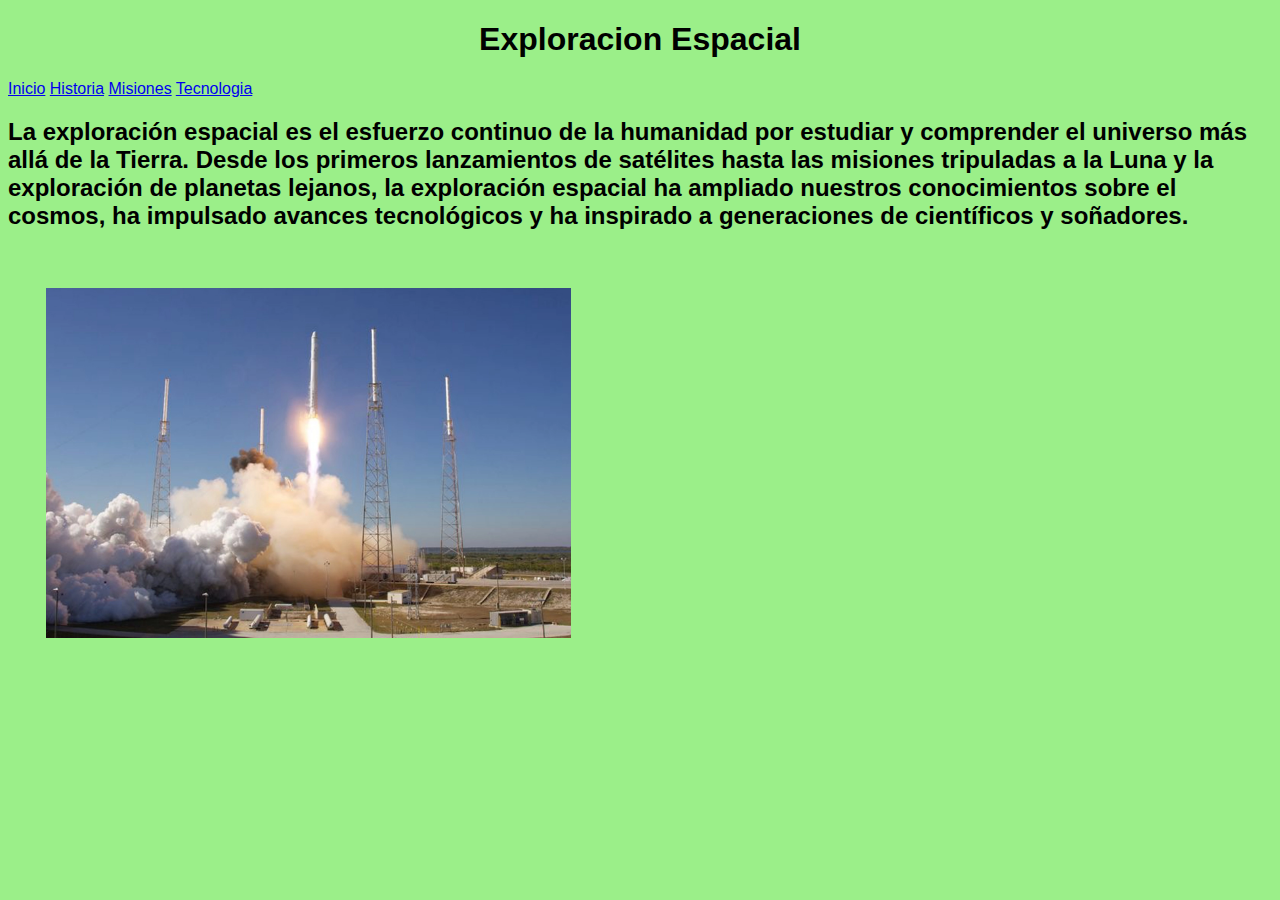
<file: index.html>
<!DOCTYPE html>
<html lang="es">
<head>
    <meta charset="UTF-8">
    <meta name="viewport" content="width=device-width, initial-scale=1.0">
    <link rel="icon" type="image/png" href="logo nasa.png">
    <link rel="stylesheet" href="styles.css">
    <title>Web de Exploracion Espacial</title>
</head>
<body>
    <h1>Exploracion Espacial</h1>
    <a href="index.html">Inicio</a>
    <a href="historia.html">Historia</a>
    <a href="misiones.html">Misiones</a>
    <a href="tecnologia.html">Tecnologia</a>
    <h2>La exploración espacial es el esfuerzo continuo de la humanidad por estudiar y comprender el universo más allá de la Tierra. Desde los primeros lanzamientos de satélites hasta las misiones tripuladas a la Luna y la exploración de planetas lejanos, la exploración espacial ha ampliado nuestros conocimientos sobre el cosmos, ha impulsado avances tecnológicos y ha inspirado a generaciones de científicos y soñadores.</h2>
    <img src="cape.webp" alt="Imagen de lanzamiento de naves">
</body>
</html>
</file>
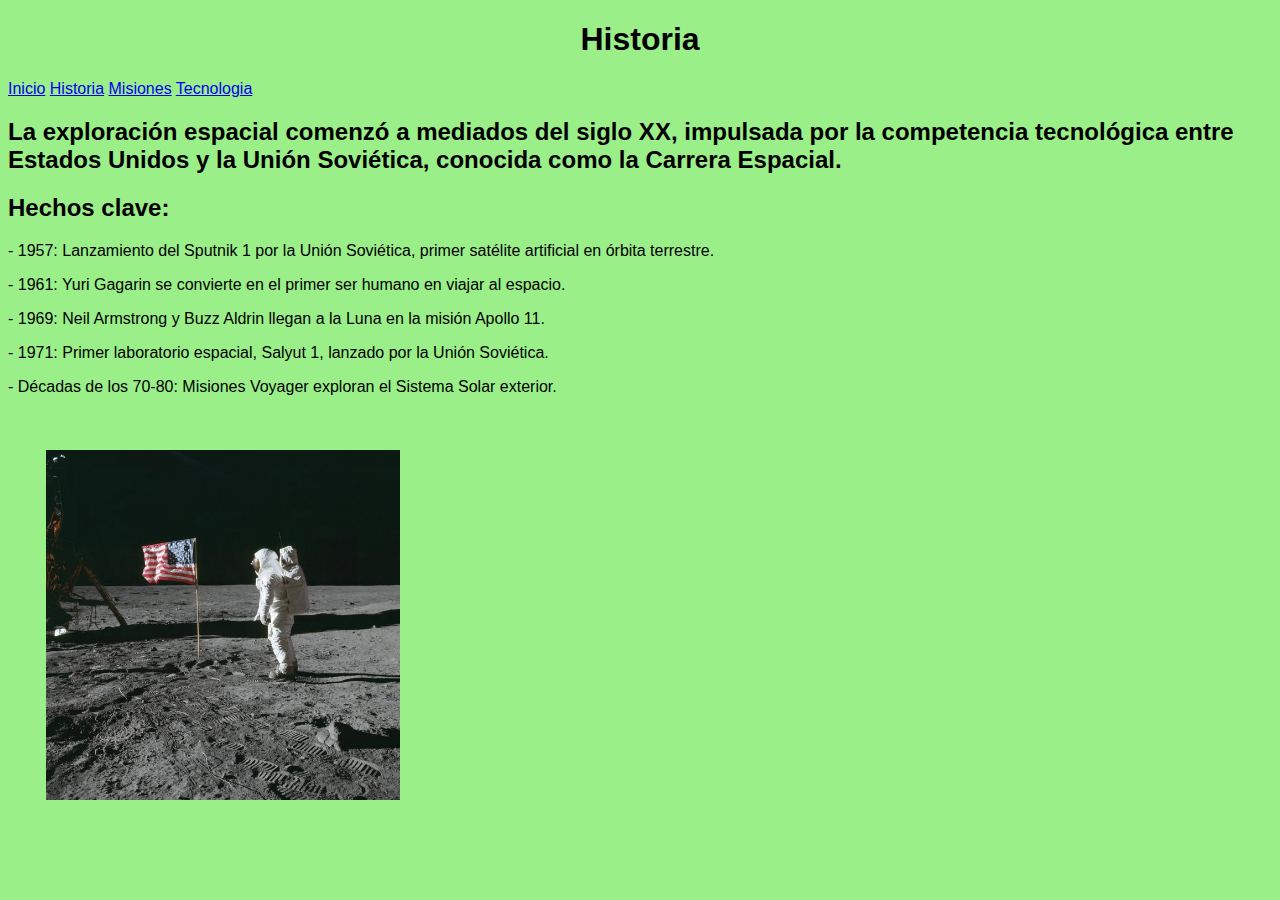
<file: historia.html>
<!DOCTYPE html>
<html lang="es">
<head>
    <meta charset="UTF-8">
    <meta name="viewport" content="width=device-width, initial-scale=1.0">
    <link rel="icon" type="image/png" href="logo nasa.png">
    <link rel="stylesheet" href="styles.css">
    <title>Web de Exploracion Espacial</title>
</head>
<body>
    <h1>Historia</h1>
    <a href="index.html">Inicio</a>
    <a href="historia.html">Historia</a>
    <a href="misiones.html">Misiones</a>
    <a href="tecnologia.html">Tecnologia</a>
    <h2>La exploración espacial comenzó a mediados del siglo XX, impulsada por la competencia tecnológica entre Estados Unidos y la Unión Soviética, conocida como la Carrera Espacial.</h2>
    <h2>Hechos clave:</h2>
    <p>- 1957: Lanzamiento del Sputnik 1 por la Unión Soviética, primer satélite artificial en órbita terrestre.</p>
    <p>- 1961: Yuri Gagarin se convierte en el primer ser humano en viajar al espacio.</p>
    <p>- 1969: Neil Armstrong y Buzz Aldrin llegan a la Luna en la misión Apollo 11.</p>
    <p>- 1971: Primer laboratorio espacial, Salyut 1, lanzado por la Unión Soviética.</p>
    <p>- Décadas de los 70-80: Misiones Voyager exploran el Sistema Solar exterior.</p>
    <img src="as11-40-5874~small.jpg" alt="imagen apolo 11">
</body>
</html>
</file>
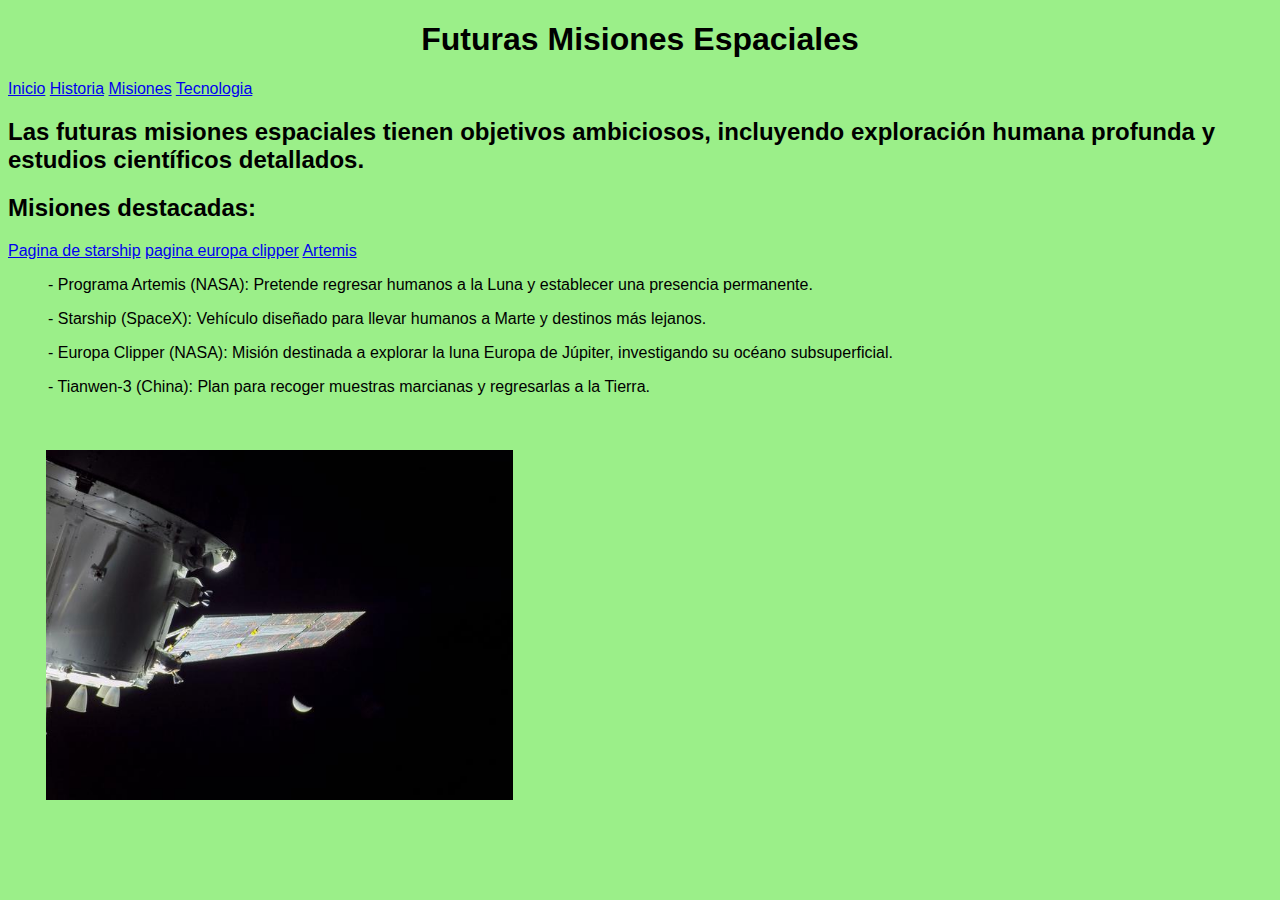
<file: misiones.html>
<!DOCTYPE html>
<html lang="es">
<head>
    <meta charset="UTF-8">
    <meta name="viewport" content="width=device-width, initial-scale=1.0">
    <link rel="icon" type="image/png" href="logo nasa.png">
    <link rel="stylesheet" href="styles.css">
    <title>Web de Exploracion Espacial</title>
</head>
<body>
    <h1>Futuras Misiones Espaciales</h1>
    <a href="index.html">Inicio</a>
    <a href="historia.html">Historia</a>
    <a href="misiones.html">Misiones</a>
    <a href="tecnologia.html">Tecnologia</a>
    <h2>Las futuras misiones espaciales tienen objetivos ambiciosos, incluyendo exploración humana profunda y estudios científicos detallados.</h2>
    <h2>Misiones destacadas:</h2>
    <a href="https://www.spacex.com/vehicles/starship/"> Pagina de starship</a>
    <a href="https://images.nasa.gov/details-Europa_Clipper"> pagina europa clipper</a>
    <a href="https://images.nasa.gov/details-art001e000479">Artemis</a>
    <ol>- Programa Artemis (NASA): Pretende regresar humanos a la Luna y establecer una presencia permanente.</ol>
    <ol>- Starship (SpaceX): Vehículo diseñado para llevar humanos a Marte y destinos más lejanos.</ol>
    <ol>- Europa Clipper (NASA): Misión destinada a explorar la luna Europa de Júpiter, investigando su océano subsuperficial.</ol>
    <ol>- Tianwen-3 (China): Plan para recoger muestras marcianas y regresarlas a la Tierra.</ol>
    <img src="art001e000479~small.jpg" alt="Flight Day 9: Orion Looks Back at Moon">
</body>
</html>
</file>
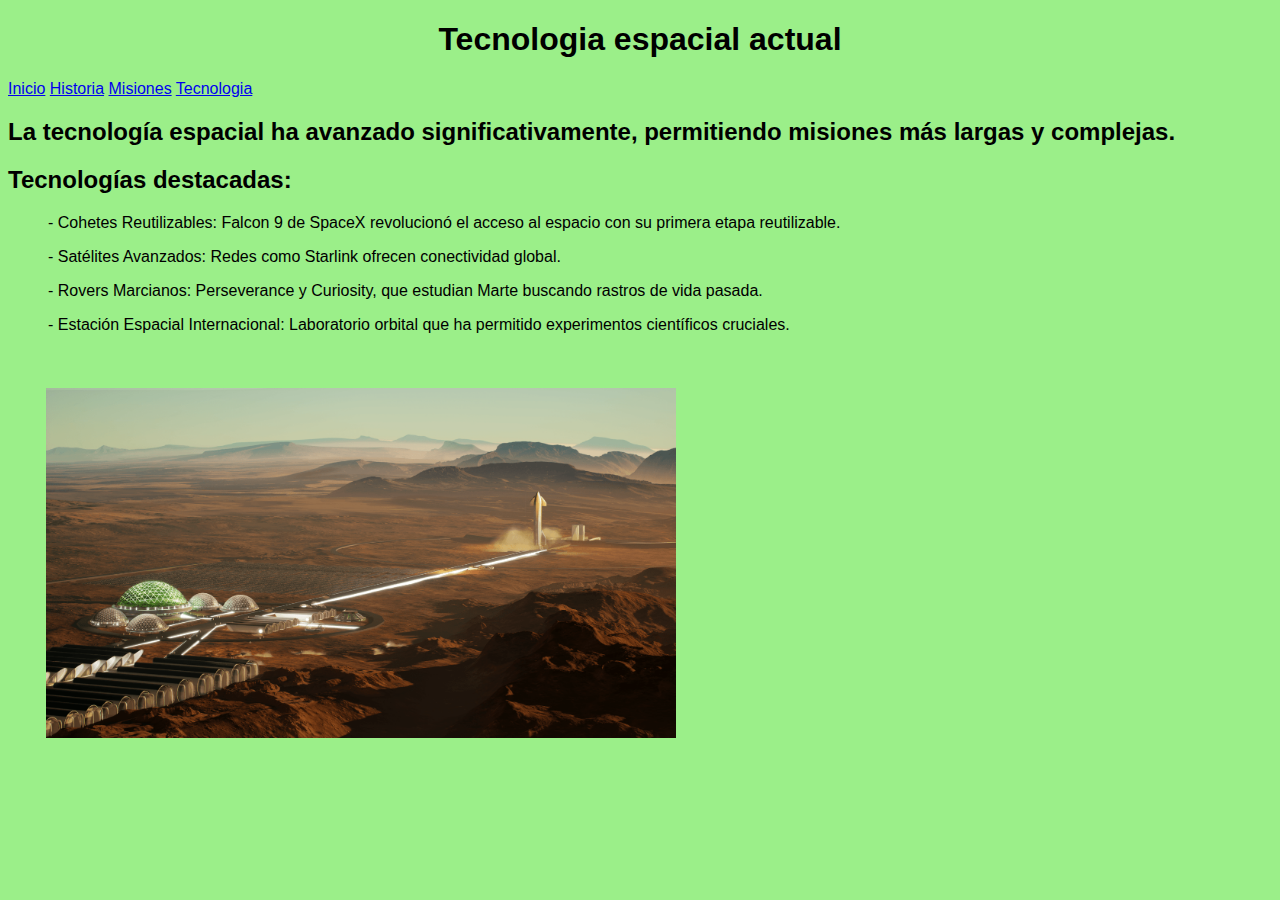
<file: tecnologia.html>
<!DOCTYPE html>
<html lang="es">
<head>
    <meta charset="UTF-8">
    <meta name="viewport" content="width=device-width, initial-scale=1.0">
    <link rel="icon" type="image/png" href="logo nasa.png">
    <link rel="stylesheet" href="styles.css">
    <title>Web de Exploracion Espacial</title>
</head>
<body>
    <h1>Tecnologia espacial actual</h1>
    <a href="index.html">Inicio</a>
    <a href="historia.html">Historia</a>
    <a href="misiones.html">Misiones</a>
    <a href="tecnologia.html">Tecnologia</a>
    <h2>La tecnología espacial ha avanzado significativamente, permitiendo misiones más largas y complejas.</h2>
    <h2>Tecnologías destacadas:</h2>
    <ol>- Cohetes Reutilizables: Falcon 9 de SpaceX revolucionó el acceso al espacio con su primera etapa reutilizable.</ol>
    <ol>- Satélites Avanzados: Redes como Starlink ofrecen conectividad global.</ol>
    <ol>- Rovers Marcianos: Perseverance y Curiosity, que estudian Marte buscando rastros de vida pasada.</ol>
   <ol> - Estación Espacial Internacional: Laboratorio orbital que ha permitido experimentos científicos cruciales.</ol>
   <img src="Mars_City_f1b8e54d3c.png" alt="Imagen de la ciudad de marte">
</body>
</html>
</file>
<file: styles.css>
body{
    background-color: rgba(148, 238, 129, 0.936);
    font-family:'Gill Sans', 'Gill Sans MT', Calibri, 'Trebuchet MS', sans-serif;
    color:rgb(0, 0, 0)
}

img{
    height: 350px;
    padding: 3%;
}
h1{
    text-align: center;
}
</file>
